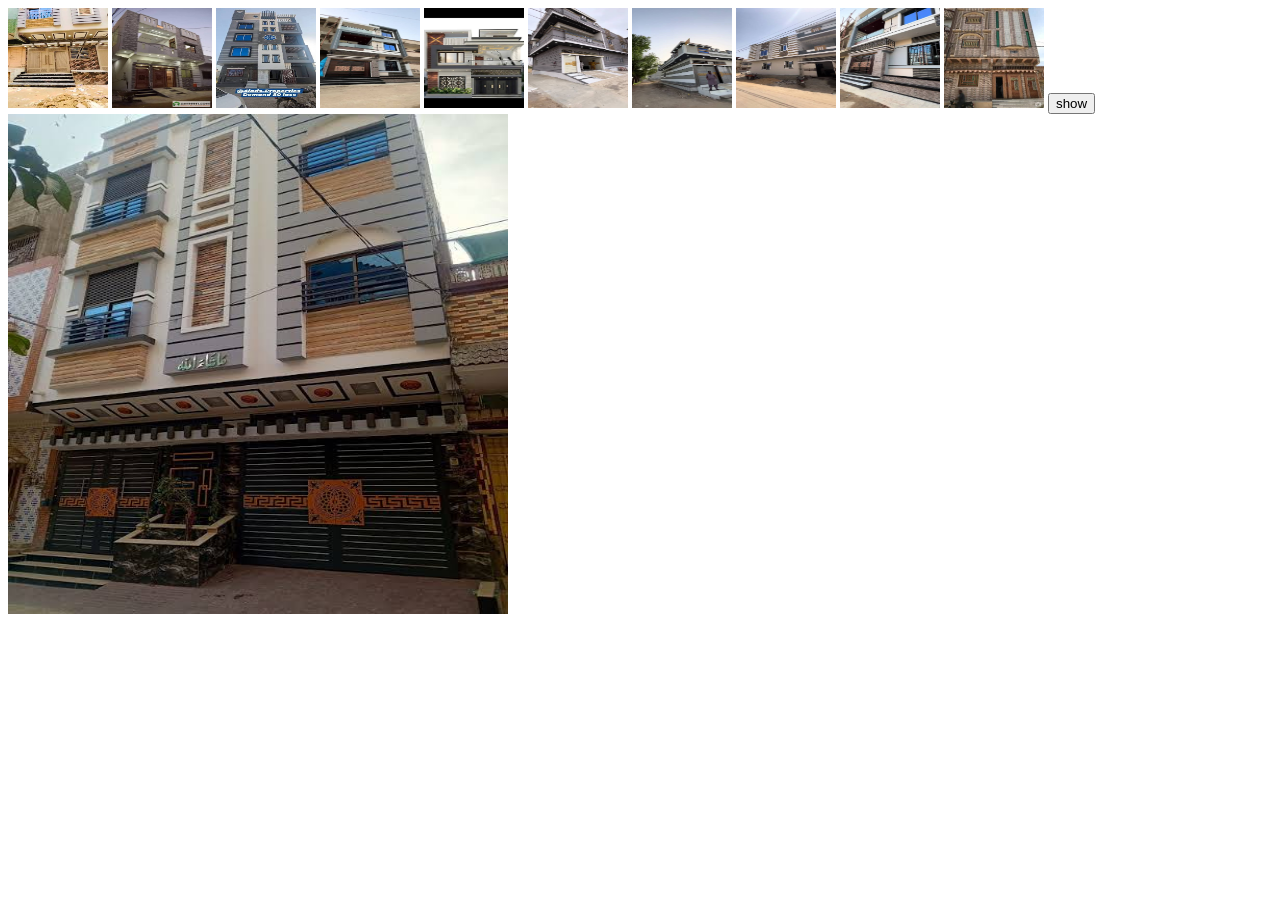
<file: bulder.html>
<!DOCTYPE html>
<html>
<head>
<script src="https://ajax.googleapis.com/ajax/libs/jquery/3.7.1/jquery.min.js"></script>

</head>
<body>
<img id="one" src="za/h1.jfif" width="100px" height="100px"/>
<img id="two" src="za/h2.jfif" width="100px" height="100px"/>
<img id="three" src="za/h3.jfif" width="100px" height="100px"/>
<img id="four" src="za/h4.jfif" width="100px" height="100px"/>
<img id="five" src="za/h5.jfif" width="100px" height="100px"/>
<img id="six" src="za/h6.jfif" width="100px" height="100px"/>
<img id="seven" src="za/h7.jfif" width="100px" height="100px"/>
<img id="eight" src="za/h8.jfif" width="100px" height="100px"/>
<img id="nine" src="za/h9.jfif" width="100px" height="100px"/>
<img id="ten" src="za/h10.jpeg" width="100px" height="100px"/>


<button>show</button>


<img id="main_image" src="za/h11.jfif" style="width:500px;height:500px "/>





<script>
$(document).ready(function(){
  $("#one").hover(function(){
    $("#main_image").attr("src","za/h1.jfif");
  });
  $("#two").hover(function(){
    $("#main_image").attr("src","za/h2.jfif");
  });
  $("#three").hover(function(){
    $("#main_image").attr("src","za/h3.jfif");
  });
  $("#four").hover(function(){
    $("#main_image").attr("src","za/h4.jfif");
  });
   $("#five").hover(function(){
    $("#main_image").attr("src","za/h5.jfif");
  });
    $("#six").hover(function(){
    $("#main_image").attr("src","za/h6.jfif");
  });
 $("#seven").hover(function(){
    $("#main_image").attr("src","za/h7.jfif");
  });

    $("#eight").hover(function(){
    $("#main_image").attr("src","za/h8.jfif");
  });

  $("#nine").hover(function(){
    $("#main_image").attr("src","za/h9.jfif");
  });
    $("#ten").hover(function(){
    $("#main_image").attr("src","za/h10.jpeg");
  });
  $("button").click(function(){
    $("#main_image").toggle();
  });
});
</script>





</body>
</html>
</file>
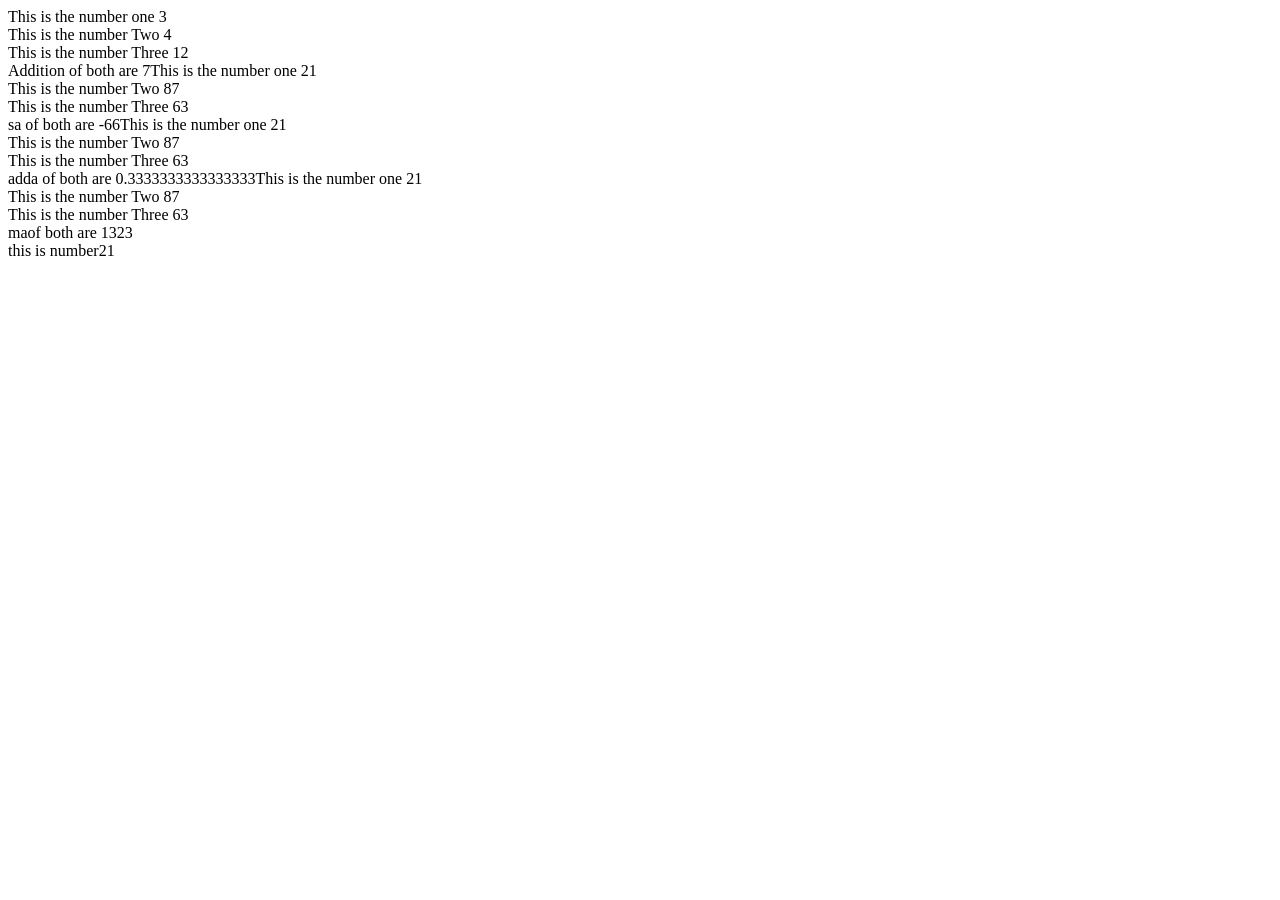
<file: java.html>
<!DOCTYPE html>
<html lang="en">
<head>
    <meta charset="UTF-8">
    <meta name="viewport" content="width=device-width, initial-scale=1.0">
   
   
    <title>daraz</title>
</head>
<body>




    <!-- Initialize Swiper -->
    <script>

      let xx=3;
      let xy=4;
      let xz=12;

      document.write("This is the number one "+xx);
      document.write("<br>This is the number Two "+xy);
      document.write("<br>This is the number Three "+xz);
      document.write("<br>Addition of both are "+(xx+xy));
      
      


      
      let ha=21;
      let hq=87;
      let ga=63;

      document.write("This is the number one "+ha);
      document.write("<br>This is the number Two "+hq);
      document.write("<br>This is the number Three "+ga);
      document.write("<br>sa of both are "+(ha-hq));
      
      let h=21;
      let a=87;
      let g=63;

      document.write("This is the number one "+h);
      document.write("<br>This is the number Two "+a);
      document.write("<br>This is the number Three "+g);
      document.write("<br>adda of both are "+(h/g));
      

    let hn=21;
      let au=87;
      let gh=63;

      document.write("This is the number one "+hn);
      document.write("<br>This is the number Two "+au);
      document.write("<br>This is the number Three "+gh);
      document.write("<br>maof both are "+(hn*gh));
       document.write("<br>this is number"+(h)

       )
console.log(typeof 42);         
console.log(typeof "Hello");     
console.log(typeof true);        
console.log(typeof undefined);   
console.log(typeof { a: 1 });    
console.log(typeof null);        


    </script>

    
</body>
</html>
</file>
